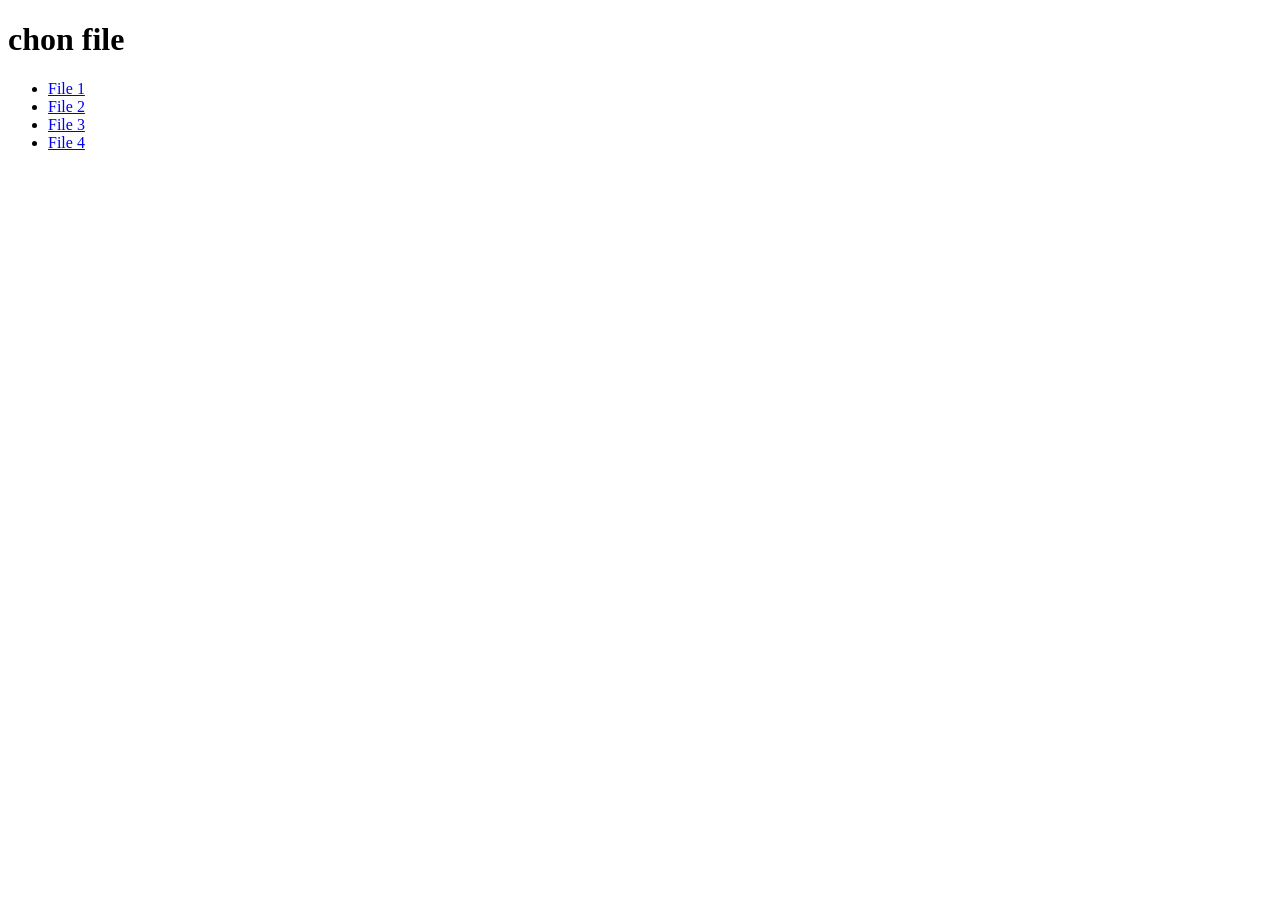
<file: index.html>
<!DOCTYPE html>
<html lang="en">
<head>
    <meta charset="UTF-8">
    <meta name="viewport" content="width=device-width, initial-scale=1.0">
    <title>Document</title>
</head>
<body>
    <h1>chon file </h1>
    <ul>
        <li><a href="/Buoi1/">File 1</a></li>
        <li><a href="/Buoi2/">File 2</a></li>
        <li><a href="/Buoi3/">File 3</a></li>
        <li><a href="/Buoi4/">File 4</a></li>
    </ul>

</body>
</html>
</file>
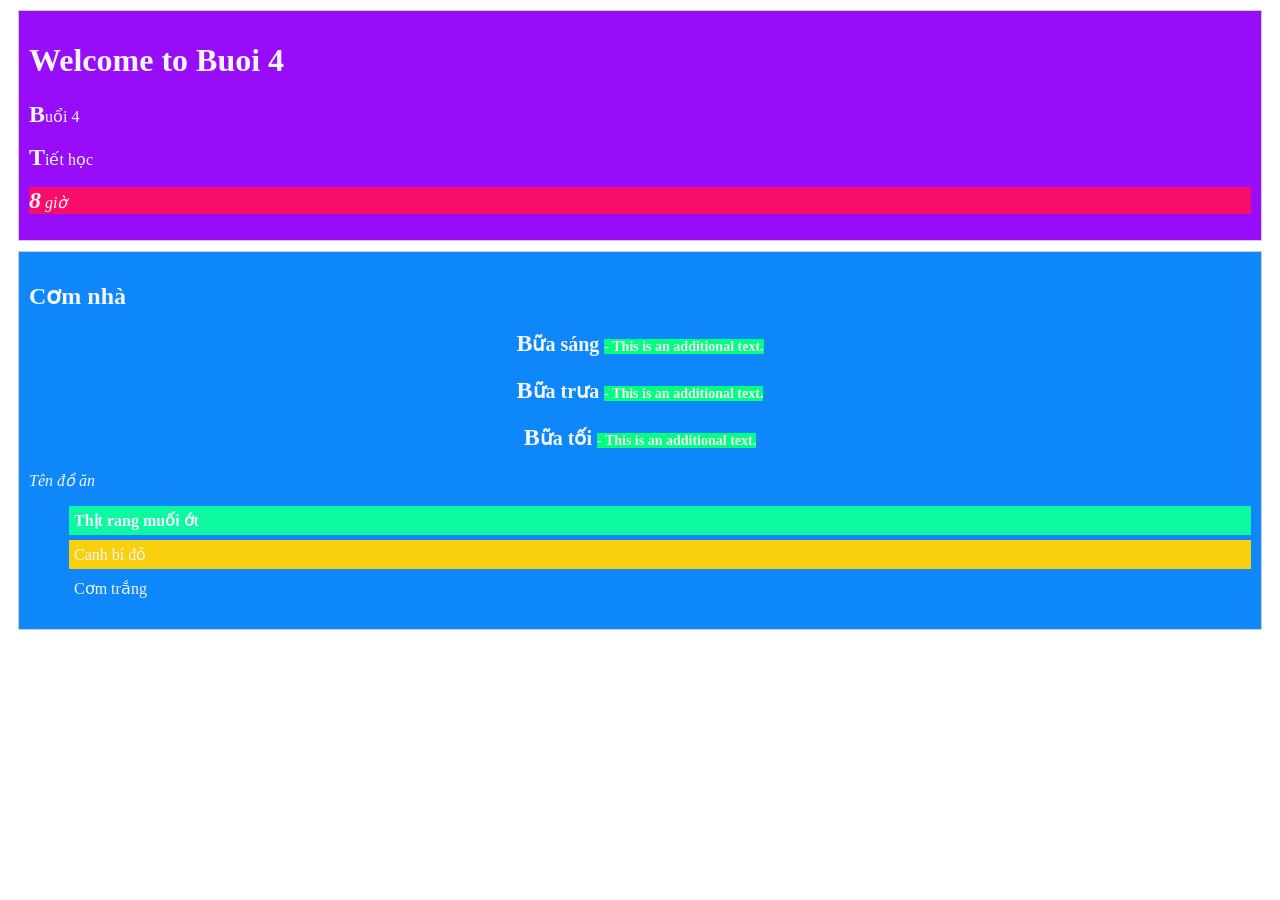
<file: Buoi4/buoi_4.html>
<!DOCTYPE html>
<html lang="en">
<head>
    <meta charset="UTF-8">
    <meta name="viewport" content="width=device-width, initial-scale=1.0">
    <title>Document</title>
    <link rel="stylesheet" href="buoi_4.css">
</head>
<body>
    <div class="tieude">
        <h1>Welcome to Buoi 4</h1>
       <p> Buổi 4 </p>
       <p> Tiết học </p>
       <p> 8 giờ</p>
    </div>
<div id="id">
    <h2> Cơm nhà </h2>
    <p> Bữa sáng </p>
    <p> Bữa trưa </p>  
    <p> Bữa tối </p>

    <i> Tên đồ ăn </i>
     <ul>
<li> Thịt rang muối ớt </li>
<li> Canh bí đỏ </li>
<li> Cơm trắng </li>
    </ul>


   
</div>
</body>
</html>
</file>
<file: Buoi4/buoi_4.css>
.tieude {
    /* CSS styles for the tieude class */
    border: 1px solid #ccc;
    padding: 10px;
    margin: 10px;
    color: #f4f5f9;
    background-color: #970df9;



}
#id {
    /* CSS styles for the id element */
    border: 1px solid #ccc;
    padding: 10px;
    margin: 10px;
    color: #f4f5f9;
    background-color: #0d87f9;
}
#id p{ 
    /* Additional styles for the id element */
    font-size: 20px;
    font-weight: bold;
    text-align: center;

    
}
ul > li {
    /* CSS styles for list items */
    list-style-type: none;
    margin: 5px 0;
    padding: 5px;
    
}
ul li:first-child {
    /* CSS styles for the first list item */
    font-weight: bold;
    color: #f4f5f9;
    background-color: #0df9a1;
}
p:last-child{
    /* CSS styles for the last paragraph */
    font-style: italic;
    color: #f4f5f9;
    background-color: #f90d6b;
}
#id ul li:nth-child(2) {
    /* CSS styles for the second list item within the id element */
    color: #f4f5f9;
    background-color: #f9d00d;
}
 p::first-letter {
    /* CSS styles for the first letter of paragraphs */
    font-size: 24px;
    font-weight: bold;
    color: #f4f5f9;}
    #id p::after {
        /* CSS styles for the after pseudo-element of paragraphs within the id element */
        content: " - This is an additional text.";
        font-size: 14px;
        color: #f4f5f9;
        background-color: #04fe7d;
    }
</file>
